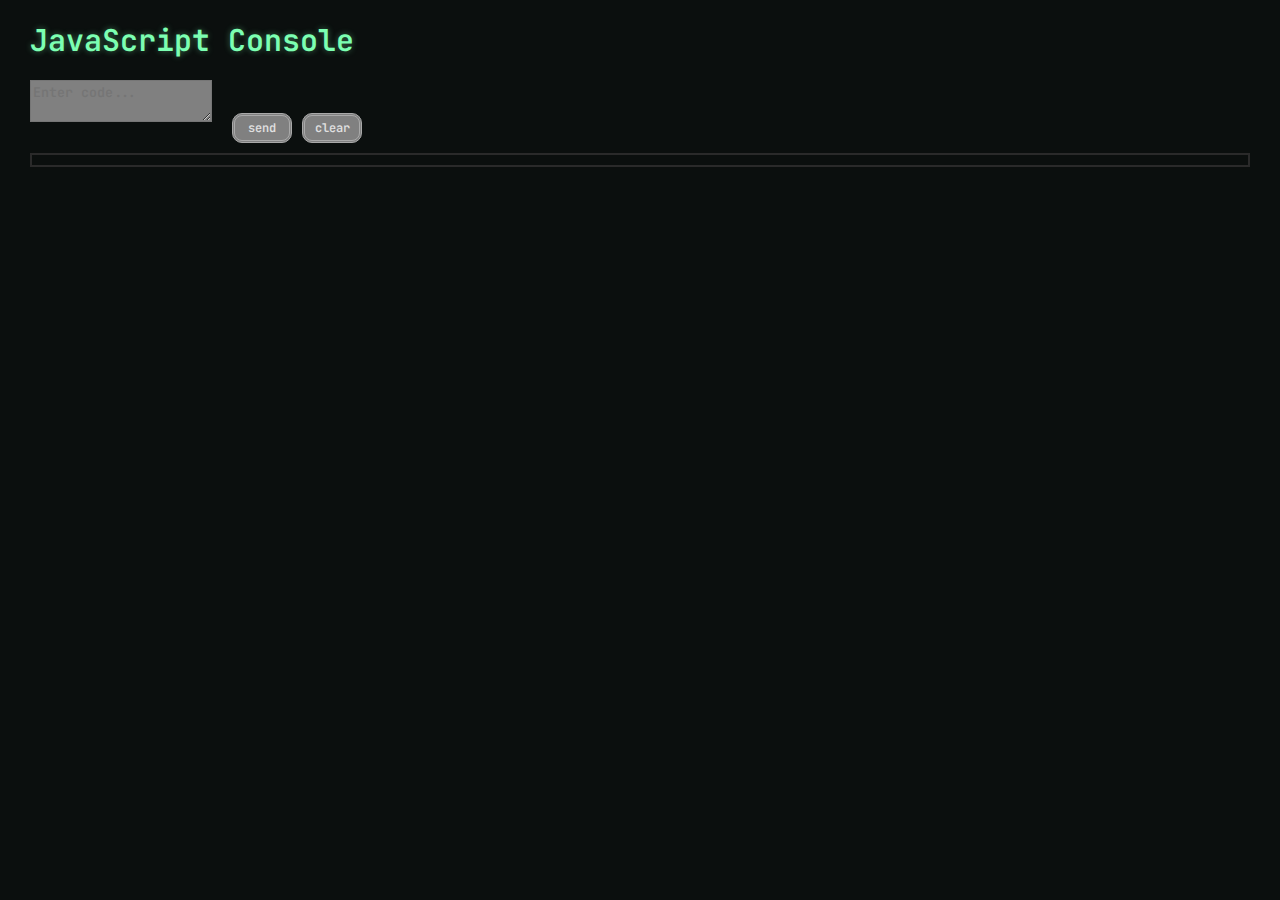
<file: index.html>
<!DOCTYPE html>
<html lang="en">
<head>
    <meta charset="UTF-8">
    <meta http-equiv="X-UA-Compatible" content="IE=edge">
    <meta name="viewport" content="width=device-width, initial-scale=1.0">
	 <link rel="stylesheet" href="main.css">
	 <link href="https://fonts.googleapis.com/css2?family=JetBrains+Mono&display=swap" rel="stylesheet">
    <script src="scripts/script.js" type="module"></script>    
    <script src="scripts/clear_console.js" type="module"></script>
    <title>Console</title>
</head>
<body>
    <h1 class="console-name">JavaScript Console</h1>
    <textarea class="console-term" placeholder="Enter code..." /></textarea>
    <button class="console-confirm-btn" type="submit">send</button> 
    <button class="console-reset">clear</button>
    <div class="console-container">
    </div>
<!-- Write here -->
</body>
</html>
</file>
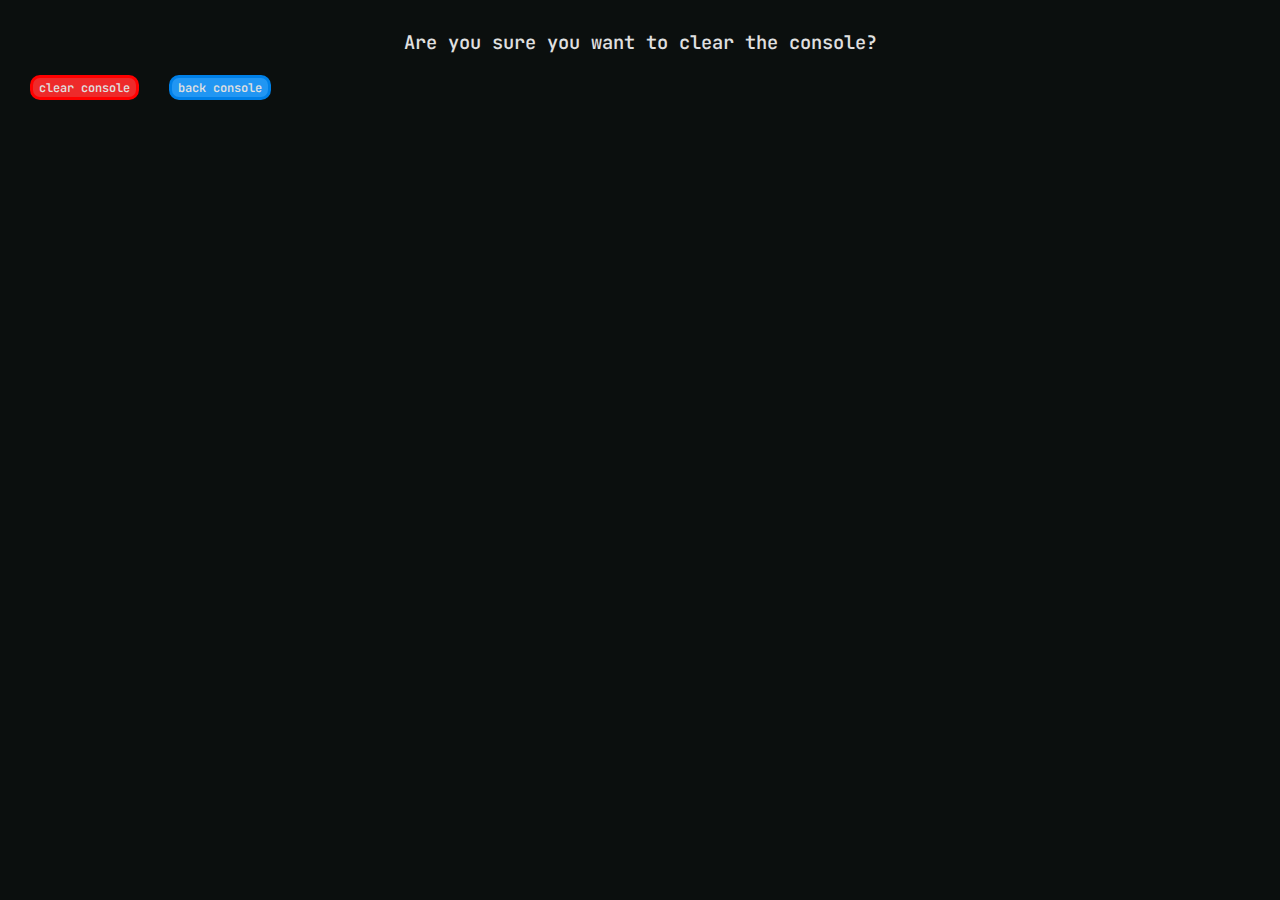
<file: clear_console.html>
<!DOCTYPE html>
<html lang="en">
<head>
    <meta charset="UTF-8">
    <meta http-equiv="X-UA-Compatible" content="IE=edge">
    <meta name="viewport" content="width=device-width, initial-scale=1.0">
	 <link rel="stylesheet" href="main.css">
	 <link href="https://fonts.googleapis.com/css2?family=JetBrains+Mono&display=swap" rel="stylesheet">
    <script src="scripts/clear_console.js" type="module"></script>
    <script src="scripts/script.js" type="module"></script>    
    <title>Console</title>
</head>
<body>
    <h3>Are you sure you want to clear the console?</h3>
    <button class="clear-console-btn">clear console</button>
    <button class="return-console">back console</button>
 
</body>
</html>
</file>
<file: main.css>
/*=========================
===== Назва консолі   =====
=========================*/
.console-name {
  color: #7CFFB2;
  font-weight: 600;
  text-shadow: 0 0 6px rgba(124, 255, 178, 0.4);
  font-size: 30px;
}
.console-line {
    opacity: 0;
    transform: translateY(10px);
    animation: consoleIn 0.3s ease-in-out forwards;
}

/*========================
====   Анімації       ====
========================*/
@keyframes btn-active{
    0%{ opacity: 1; }
    100%{ opacity: 0; }
}
@keyframes consoleIn {
    to {
        opacity: 1;
        transform: translateY(0);
    }
}
/*=========================
====   DOM Та інше     ====
=========================*/
html { background-color: #0B0F0E; }

.console-term { background: gray; }

.console-term:hover { box-shadow:0 0 10px rgb(200, 200, 200); }

div:hover { box-shadow: 0 0 10px rgb(200, 200, 200); }

/*===============================
=======   Для усього      =======
===============================*/
* {
    font-family: 'JetBrains Mono', monospace;
    color:#E0E0E0;
    margin: 10px;
    font-weight: 550;
}

/*=========================
====   Кнопочки ✨     ====
=========================*/
button:active { transform: scale(0.90);}

.console-confirm-btn, .console-reset{
    display:inline-block;
    background: grey;
    border: 3px double darkgray;
    width: 60px;
    height: 30px;
    border-radius: 10px;
    box-sizing: border-box;
    margin:0px;
}
.console-confirm-btn:hover, .console-reset:hover {
    box-shadow: 0 0 10px rgb(200, 200, 200);
}
.animation-blink {
    animation-name:btn-active;
    animation-timing-function: linear;
    animation-duration: 1s;
}
.console-container {
    border:2px solid #2A2A2A;
    padding-top: 10px;
}

/*=========================
== Очистка консолі меню  ==
=========================*/
h3{
    margin-top: 20px;
    text-align-last: center;
}
/*Кнопочки ✨*/
button { 
    display: inline;
    border-radius: 10px;
    font-size: 12px;
    
}
.return-console {
    background-color: #2196F3;
    border: 3px solid #0080E7;
    height: 25px;
}
.clear-console-btn {
    border:3px solid #FF0000;
    background: #EE2A2A;
    height: 25px;
}
.clear-console-btn:hover {
    box-shadow: 0 0 10px #FF3939;
}
.return-console:hover {
    box-shadow: 0 0 10px #009DFF;
}
</file>
